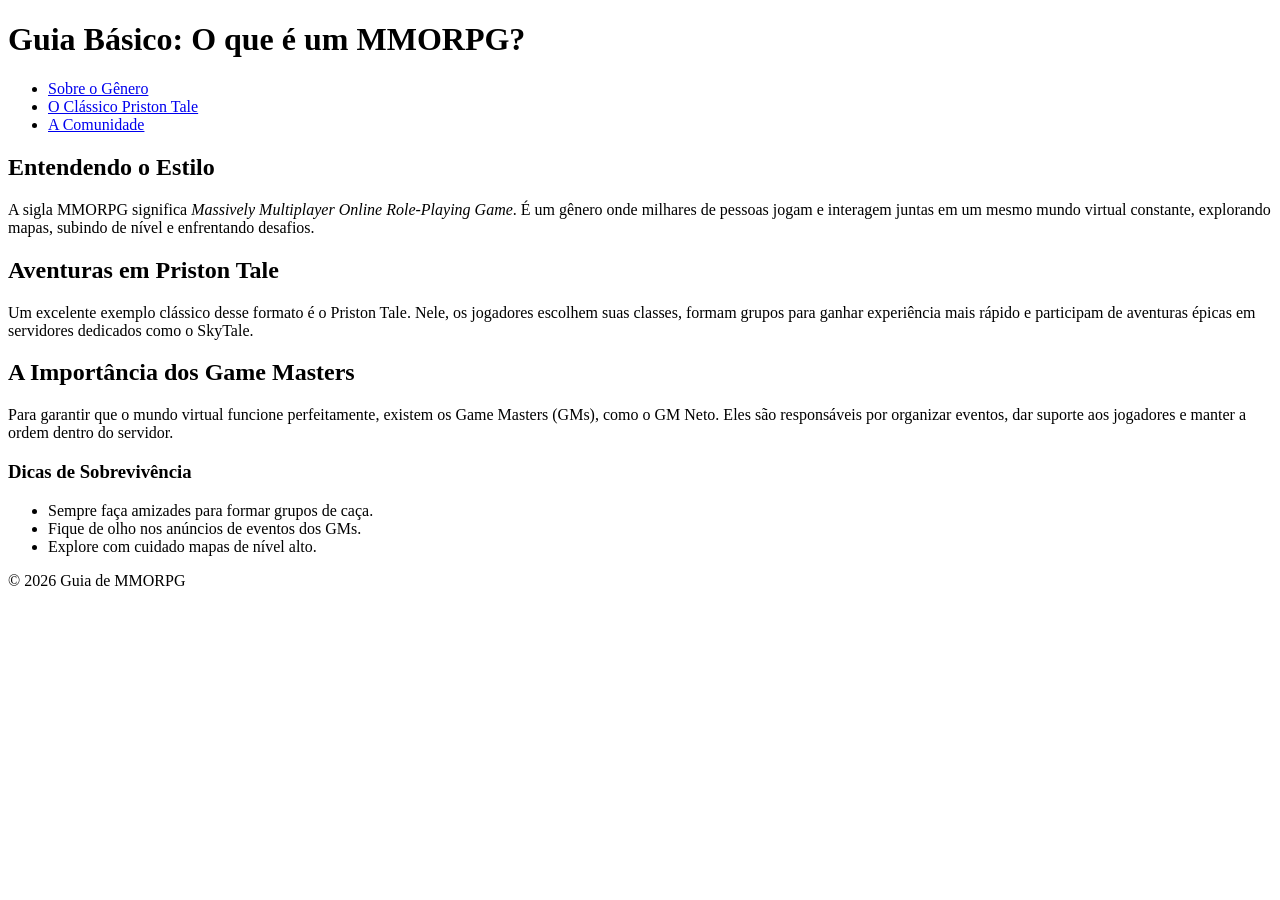
<file: Aula3/index.html>
<!DOCTYPE html>
<html lang="en">
<head>
    <meta charset="UTF-8">
    <meta name="viewport" content="width=device-width, initial-scale=1.0">
    <title>Iloir Martins de Souza Neto</title>
</head>
<body>
    <header>
        <h1>Guia Básico: O que é um MMORPG?</h1>
        <nav>
            <ul>
                <li><a href="#sobre">Sobre o Gênero</a></li>
                <li><a href="#exemplo">O Clássico Priston Tale</a></li>
                <li><a href="#comunidade">A Comunidade</a></li>
            </ul>
        </nav>
    </header>

    <main>
        <article>
            <section id="sobre">
                <h2>Entendendo o Estilo</h2>
                <p>A sigla MMORPG significa <em>Massively Multiplayer Online Role-Playing Game</em>. É um gênero onde milhares de pessoas jogam e interagem juntas em um mesmo mundo virtual constante, explorando mapas, subindo de nível e enfrentando desafios.</p>
            </section>

            <section id="exemplo">
                <h2>Aventuras em Priston Tale</h2>
                <p>Um excelente exemplo clássico desse formato é o Priston Tale. Nele, os jogadores escolhem suas classes, formam grupos para ganhar experiência mais rápido e participam de aventuras épicas em servidores dedicados como o SkyTale.</p>
            </section>

            <section id="comunidade">
                <h2>A Importância dos Game Masters</h2>
                <p>Para garantir que o mundo virtual funcione perfeitamente, existem os Game Masters (GMs), como o GM Neto. Eles são responsáveis por organizar eventos, dar suporte aos jogadores e manter a ordem dentro do servidor.</p>
            </section>
        </article>
    </main>

    <aside>
        <h3>Dicas de Sobrevivência</h3>
        <ul>
            <li>Sempre faça amizades para formar grupos de caça.</li>
            <li>Fique de olho nos anúncios de eventos dos GMs.</li>
            <li>Explore com cuidado mapas de nível alto.</li>
        </ul>
    </aside>

    <footer>
        <p>&copy; 2026 Guia de MMORPG</p>
    </footer>
</body>
</html>
</file>
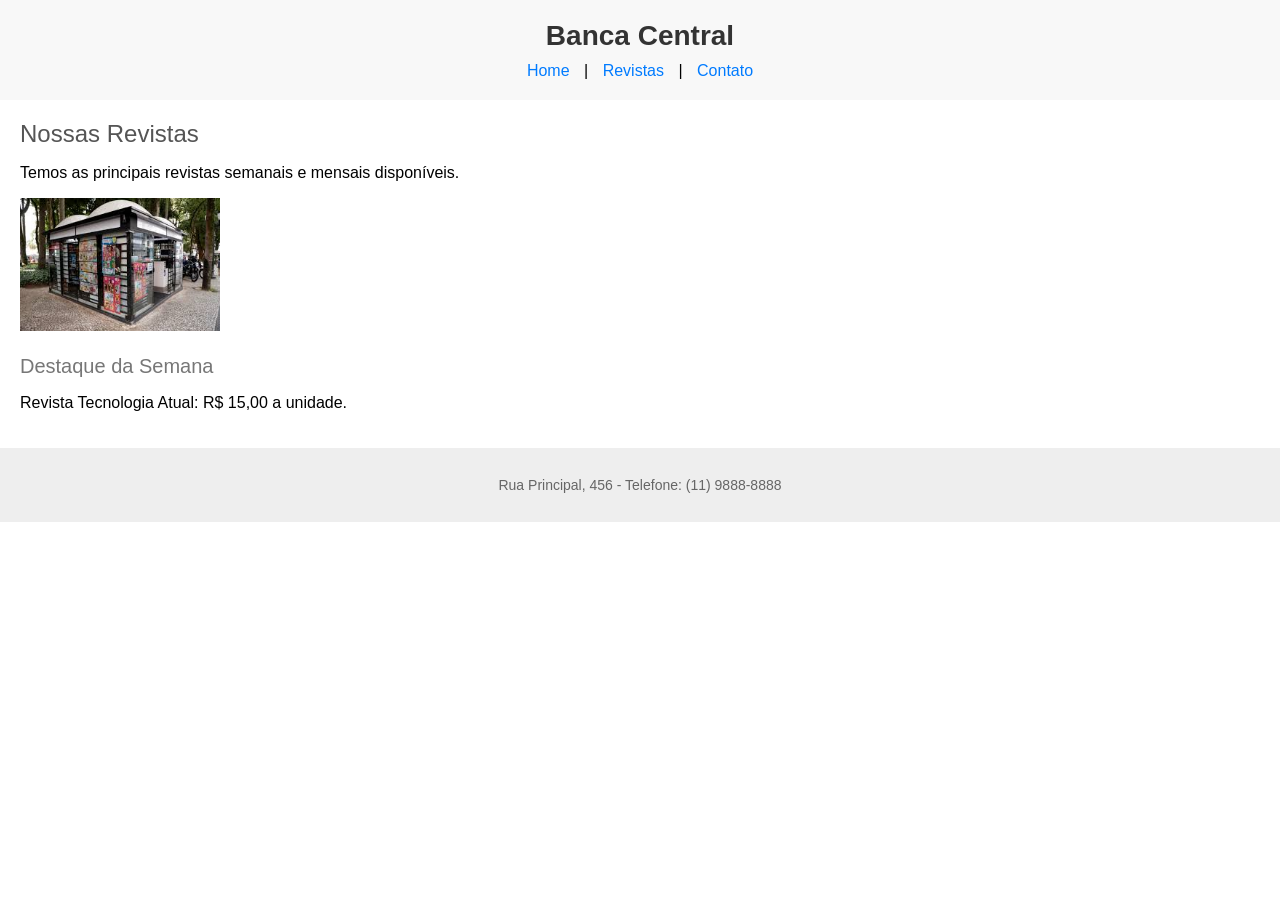
<file: indexAntigo.html>
<!DOCTYPE html>

<html>

<head>

  <meta charset="UTF-8">

  <title>Banca Central - Home Iloir Martins de Souza Neto</title>

  <style>

    body { font-family: Arial, sans-serif; margin: 0; padding: 0; }

    #header { background-color: #f8f8f8; padding: 20px; text-align: center; }

    .logo { font-size: 28px; font-weight: bold; color: #333; }

    .menu { margin-top: 10px; }

    .menu a { text-decoration: none; color: #007bff; margin: 0 10px; }

    #content { padding: 20px; }

    .titulo { font-size: 24px; color: #555; margin-bottom: 15px; }

    .subtitulo { font-size: 20px; color: #777; margin-top: 20px; }

    #footer { background-color: #eee; padding: 15px; text-align: center; font-size: 14px; color: #666; }

  </style>

</head>

<body>

  <div id="header">

    <div class="logo">Banca Central</div>

    <div class="menu">

      <a href="index.html">Home</a> | 

      <a href="produtos.html">Revistas</a> | 

      <a href="contato.html">Contato</a>

    </div>

  </div>



  <div id="content">

    <div class="titulo">Nossas Revistas</div>

    <p>Temos as principais revistas semanais e mensais disponíveis.</p>

    <img src="revista.jpg" width="200">

     

    <div class="subtitulo">Destaque da Semana</div>

    <p>Revista Tecnologia Atual: R$ 15,00 a unidade.</p>

  </div>



  <div id="footer">

    <p>Rua Principal, 456 - Telefone: (11) 9888-8888</p>

  </div>

</body>

</html>
</file>
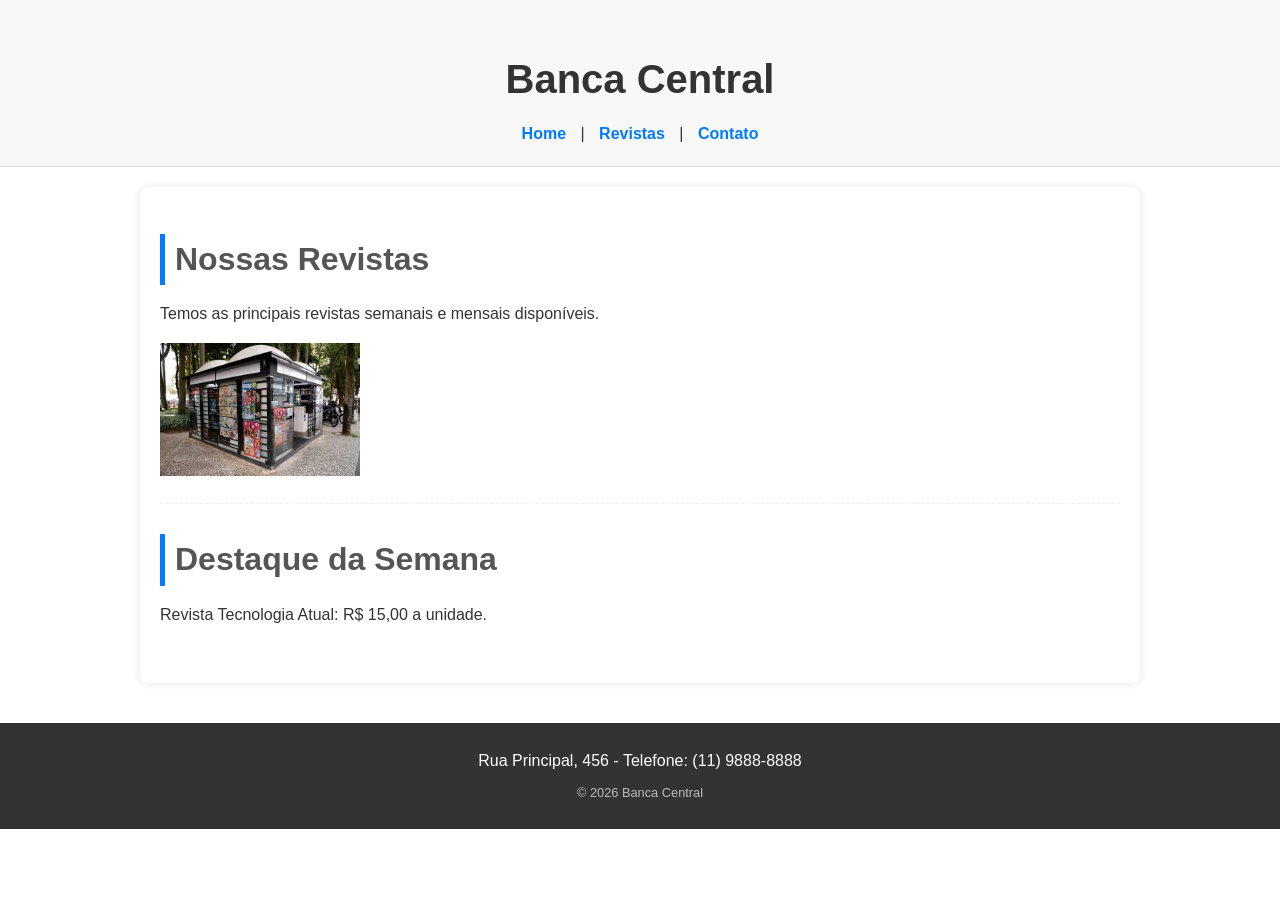
<file: indexNovo.html>
<!DOCTYPE html>
<html lang="pt-BR">
<head>
  <meta charset="UTF-8">
  <meta name="viewport" content="width=device-width, initial-scale=1.0">
  <title>Banca Central - Home Iloir Martins de Souza Neto</title>
  <link rel="stylesheet" href="styles.css">
</head>
<body>

  <header>
    <h1>Banca Central</h1>
    <nav>
      <a href="index.html">Home</a> | 
      <a href="produtos.html">Revistas</a> | 
      <a href="contato.html">Contato</a>
    </nav>
  </header>

  <main>
    <section>
      <h2>Nossas Revistas</h2>
      <p>Temos as principais revistas semanais e mensais disponíveis.</p>
      <img src="revista.jpg" alt="Foto de revistas da banca" width="200">
    </section>

    <section>
      <h2>Destaque da Semana</h2>
      <p>Revista Tecnologia Atual: R$ 15,00 a unidade.</p>
    </section>
  </main>

  <footer>
    <p>Rua Principal, 456 - Telefone: (11) 9888-8888</p>
    <p><small>&copy; 2026 Banca Central</small></p>
  </footer>

</body>
</html>
</file>
<file: styles.css>
/* Reset básico */
body {
    font-family: Arial, sans-serif;
    margin: 0;
    padding: 0;
    line-height: 1.6;
    color: #333;
  }
  
  /* Estilos do Cabeçalho */
  header {
    background-color: #f8f8f8;
    padding: 20px;
    text-align: center;
    border-bottom: 1px solid #ddd;
  }
  
  header h1 {
    font-size: 2.5em;
    color: #333;
    margin-bottom: 10px;
  }
  
  /* Estilos da Navegação */
  nav ul {
    list-style: none;
    padding: 0;
    margin: 0;
    display: flex;
    justify-content: center;
    gap: 20px;
  }
  
  nav a {
    text-decoration: none;
    color: #007bff;
    font-weight: bold;
    padding: 5px 10px;
    border-radius: 5px;
    transition: background-color 0.3s ease;
  }
  
  nav a:hover,
  nav a[aria-current="page"] {
    background-color: #0056b3;
    color: #fff;
  }
  
  /* Estilos do Conteúdo Principal */
  main {
    padding: 20px;
    max-width: 960px;
    margin: 20px auto;
    background-color: #fff;
    box-shadow: 0 0 10px rgba(0,0,0,0.1);
    border-radius: 8px;
  }
  
  section {
    margin-bottom: 30px;
    border-bottom: 1px dashed #eee;
    padding-bottom: 20px;
  }
  
  section:last-of-type {
    border-bottom: none;
    margin-bottom: 0;
  }
  
  h2 {
    font-size: 2em;
    color: #555;
    margin-bottom: 15px;
    border-left: 5px solid #007bff;
    padding-left: 10px;
  }
  
  h3 {
    font-size: 1.5em;
    color: #777;
    margin-top: 20px;
  }
  
  figure {
    margin: 20px 0;
    text-align: center;
  }
  
  figure img {
    max-width: 100%;
    height: auto;
    border-radius: 8px;
    box-shadow: 0 4px 8px rgba(0,0,0,0.1);
  }
  
  figcaption {
    font-style: italic;
    color: #666;
    margin-top: 10px;
  }
  
  mark {
    background-color: #ffc107;
    padding: 2px 5px;
    border-radius: 3px;
  }
  
  /* Estilos do Rodapé */
  footer {
    background-color: #333;
    color: #fff;
    padding: 20px;
    text-align: center;
    margin-top: 40px;
  }
  
  footer address,
  footer p {
    margin: 5px 0;
  }
  
  footer a {
    color: #007bff;
    text-decoration: none;
  }
  
  footer a:hover {
    text-decoration: underline;
  }
  
  small {
    font-size: 0.8em;
    color: #bbb;
  }
</file>
